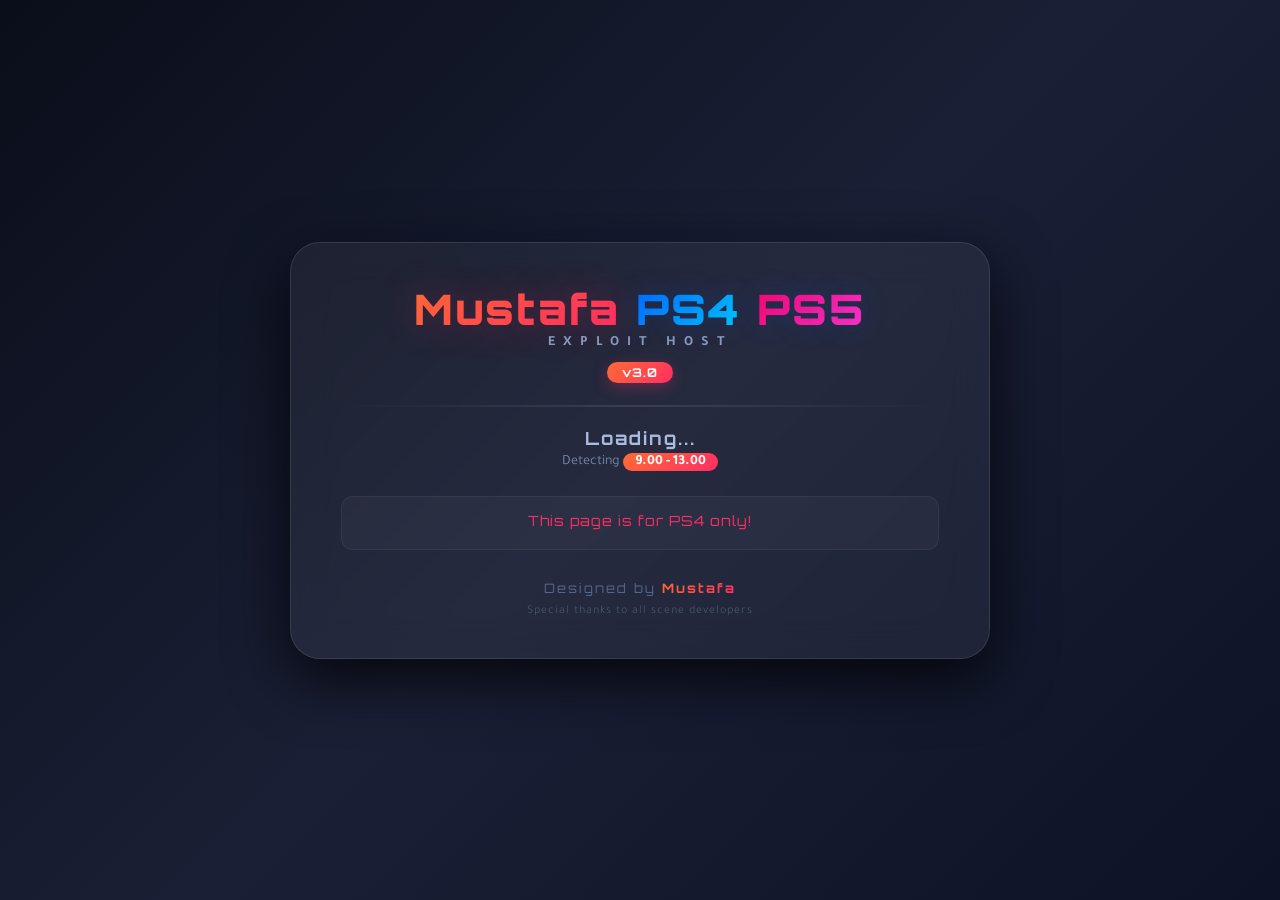
<file: index.html>
<!DOCTYPE html>
<html lang="ar">
<head>
    <meta charset="UTF-8">
    <meta name="viewport" content="width=device-width, initial-scale=1.0">
    <title>Mustafa PS4 PS5 Exploit Host</title>
    <link rel="stylesheet" href="style.css">
</head>
<body>
    <div class="container">
        <header>
            <h1 class="main-title">
                <span class="highlight">Mustafa</span> 
                <span class="ps4-text">PS4</span> 
                <span class="ps5-text">PS5</span>
            </h1>
            <div class="subtitle">Exploit Host</div>
            <div class="version-badge">v3.0</div>
        </header>
        
        <hr class="separator">

        <div id="menu">
            <h2 class="fw-title">Loading...</h2>
            <p class="fw-range">Detecting <span class="range-highlight">9.00 - 13.00</span></p>
            
            <div class="status-bar">
                <span id="msgs" class="status-text">Starting...</span>
            </div>

            <footer>
                <p class="credit">Designed by <a href="#" class="credit-link">Mustafa</a></p>
                <p class="thanks">Special thanks to all scene developers</p>
            </footer>
        </div>
    </div>

    <script>
        var msgs = document.getElementById('msgs');

        function updateStatus(msg, isError) {
            msgs.innerHTML = msg;
            msgs.className = isError ? 'status-text error' : 'status-text';
        }

        var uaFull = navigator.userAgent;
        var match = uaFull.match(/PlayStation 4[ /]([\d.]+)/i);
        var isPS4 = match !== null;
        var fwVersion = isPS4 ? match[1] : "Unknown";
        var fwNum = parseFloat(fwVersion);

        document.addEventListener("DOMContentLoaded", function() {
            if (!isPS4) {
                updateStatus('This page is for PS4 only!', true);
                return;
            }

            if (fwNum >= 9.00 && fwNum <= 13.00) {
                updateStatus('Detected PS4 Firmware: ' + fwVersion);
                
                setTimeout(function() {
                    updateStatus('Loading exploit...');
                    window.location.replace('run/index.html');
                }, 1500);
            } else {
                updateStatus('Unsupported Firmware: ' + fwVersion + ' (Requires 9.00-13.00)', true);
            }
        });
    </script>
</body>
</html>
</file>
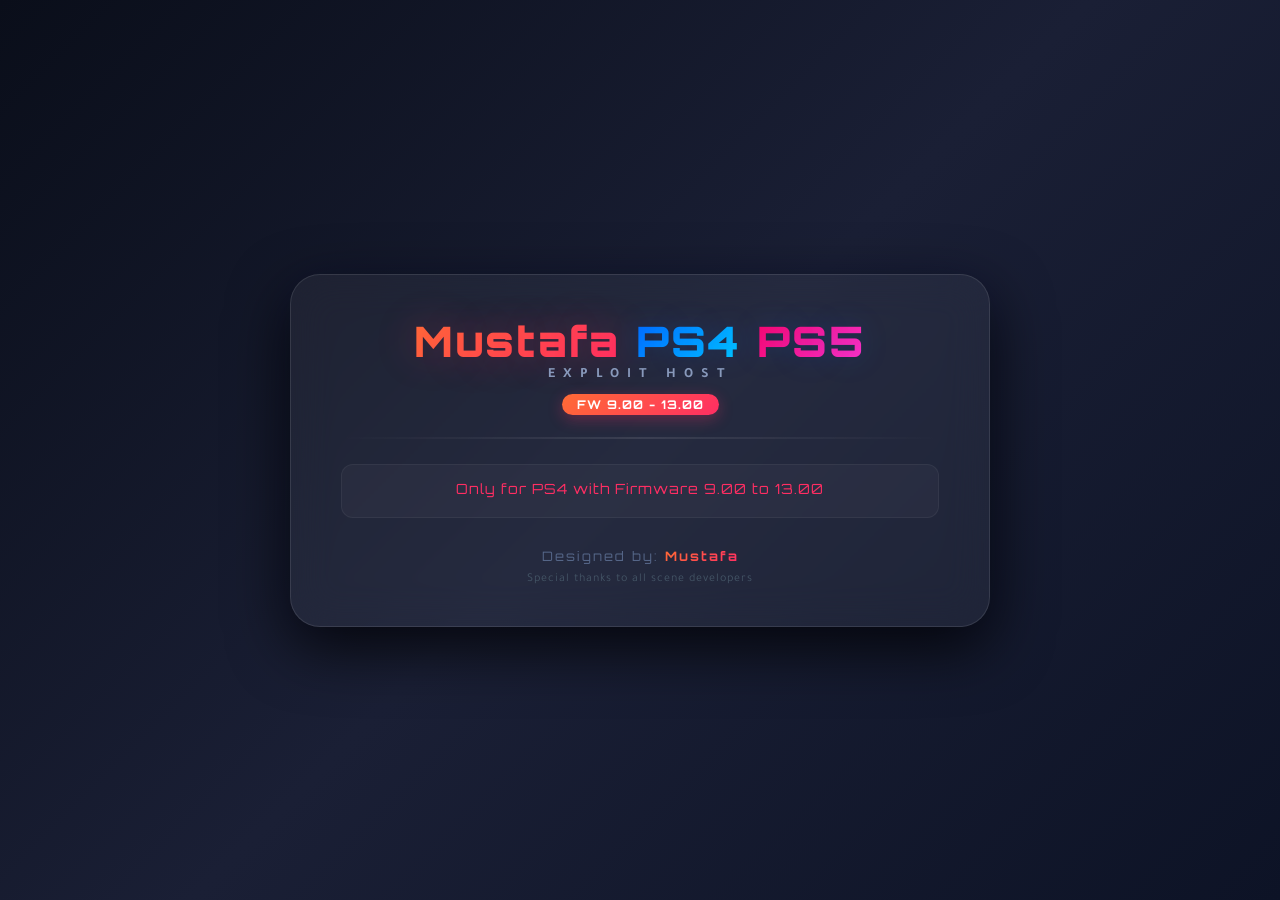
<file: run/index.html>
<!DOCTYPE html>
<html>
<head>
    <title>Mustafa ps4 ps5 - Exploit Host 9.00-13.00</title>
    <link rel="stylesheet" href="../style.css">
</head>
<body>
    <div class="container">
        <h1 class="main-title">
            <span class="highlight">Mustafa</span>
            <span class="ps4-text"> PS4</span>
            <span class="ps5-text"> PS5</span>
        </h1>
        <div class="subtitle">Exploit Host</div>
        <div class="version-badge">FW 9.00 - 13.00</div>
        <hr class="separator">
        
        <div class="status-bar">
            <span id="msgs" class="status-text">Loading Exploit... Please Wait</span>
        </div>
        
        <footer>
            <p class="credit">Designed by: <a href="#" class="credit-link">Mustafa</a></p>
            <p class="thanks">Special thanks to all scene developers</p>
        </footer>
    </div>

<script>
var uaFull = navigator.userAgent;
var match = uaFull.match(/PlayStation 4[ /]([\d.]+)/i);
var isPS4 = match !== null;
var fwVersion = isPS4 ? match[1] : "Unknown";
var fwNum = parseFloat(fwVersion);
var msgs = document.getElementById('msgs');

function updateStatus(msg, isError) {
    msgs.innerHTML = msg;
    msgs.className = isError ? 'status-text error' : 'status-text';
}

function onScriptError() {
    updateStatus('Content not Found! - Clear Browser Data and Re-Install Cache ...', true);
}

if (!isPS4) {
    document.addEventListener("DOMContentLoaded", function() {
        updateStatus('Only for PS4 with Firmware 9.00 to 13.00', true);
    });
} else if (fwNum < 9.00 || fwNum > 13.00) {
    document.addEventListener("DOMContentLoaded", function() {
        updateStatus('Unsupported Firmware: ' + fwVersion + ' (Requires 9.00-13.00)', true);
    });
} else {
    var cacheReady = window.applicationCache && window.applicationCache.status !== 0;

    if (!cacheReady) {
        if (fwNum >= 9.00 && fwNum <= 9.60) {
            updateStatus('Installing Cache for FW ' + fwVersion + '...', false);
            setTimeout(function() { window.location.replace("cache900.html"); }, 500);
        } else if (fwNum >= 10.00 && fwNum <= 11.02) {
            updateStatus('Installing Cache for FW ' + fwVersion + '...', false);
            setTimeout(function() { window.location.replace("cachecss.html"); }, 500);
        } else if (fwNum >= 11.50 && fwNum <= 13.00) {
            updateStatus('Installing Cache for FW ' + fwVersion + '...', false);
            setTimeout(function() { window.location.replace("cacheslopkit.html"); }, 500);
        }
    } else {
        if (fwNum >= 9.00 && fwNum <= 9.60) {
            updateStatus('Detected Firmware: ' + fwVersion, false);
            setTimeout(function() {
                updateStatus('Loading exploit...', false);
                var script = document.createElement('script');
                script.type = 'module';
                script.src = "900/alert.js";
                script.onerror = onScriptError;
                document.head.appendChild(script);
            }, 1000);
        }
        else if (fwNum >= 10.00 && fwNum <= 11.02) {
            updateStatus('Detected Firmware: ' + fwVersion, false);
            setTimeout(function() {
                updateStatus('Loading exploit...', false);
                var script = document.createElement('script');
                script.src = "css/main.js";
                script.onerror = onScriptError;
                script.onload = function() {
                    setTimeout(function() {
                        if (typeof doJb !== 'undefined') {
                            updateStatus('Starting exploit...', false);
                            doJb();
                        } else {
                            updateStatus('Exploit function not found. Try refreshing.', true);
                        }
                    }, 500);
                };
                document.head.appendChild(script);
            }, 1000);
        }
        else if (fwNum >= 11.50 && fwNum <= 12.02) {
            updateStatus('Detected Firmware: ' + fwVersion, false);
            setTimeout(function() {
                updateStatus('Loading exploit...', false);
                var script = document.createElement('script');
                script.type = 'module';
                script.src = "slopkit/chain_lapse.js";
                script.onerror = onScriptError;
                document.head.appendChild(script);
            }, 1000);
        }
        else if (fwNum >= 12.50 && fwNum <= 13.00) {
            updateStatus('Detected Firmware: ' + fwVersion, false);
            setTimeout(function() {
                updateStatus('Loading exploit...', false);
                var script = document.createElement('script');
                script.type = 'module';
                script.src = "slopkit/chain_poops.js";
                script.onerror = onScriptError;
                document.head.appendChild(script);
            }, 1000);
        }
    }
}
</script>
</body>
</html>
</file>
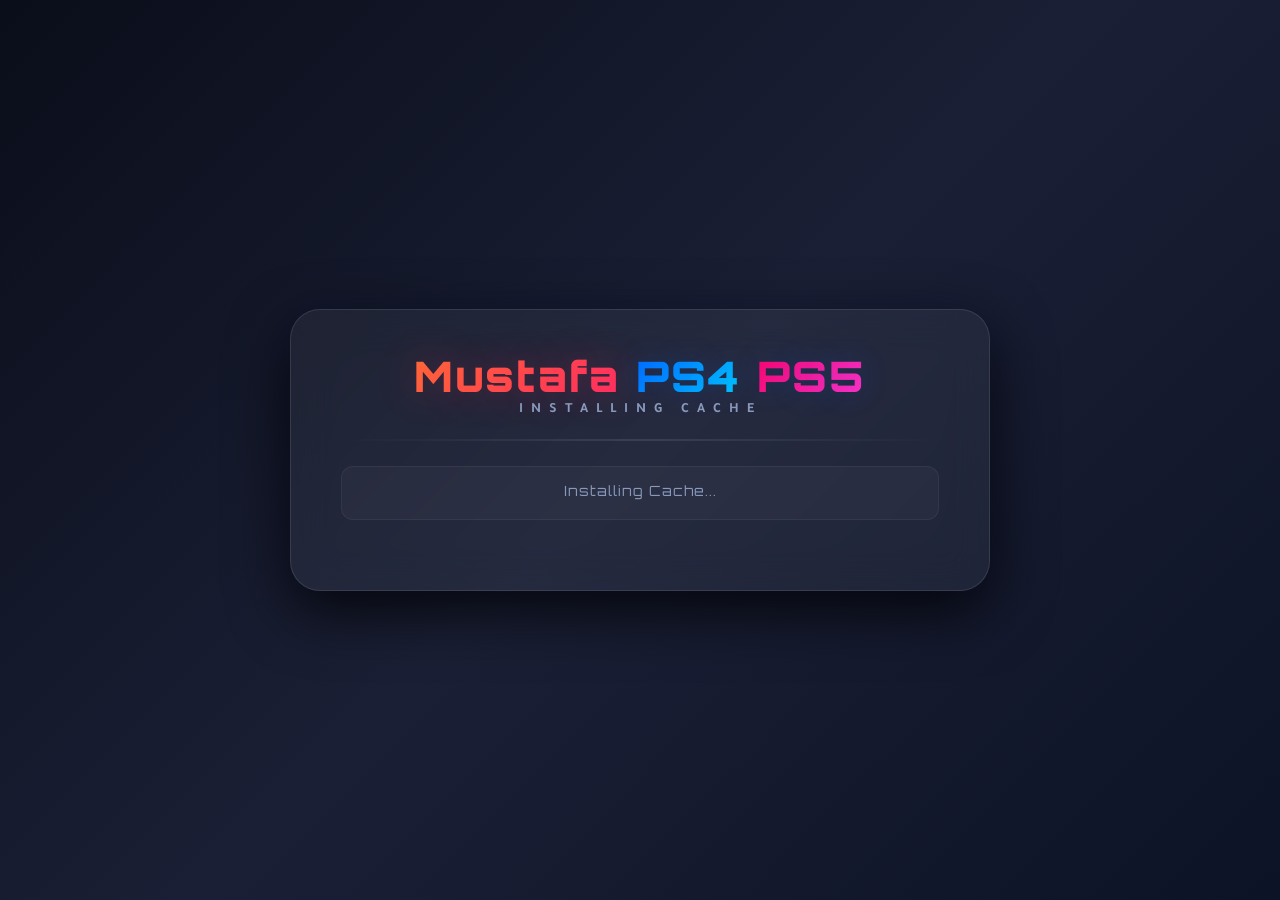
<file: run/cachecss.html>
<!DOCTYPE html>
<html manifest="css.manifest">
<head>
    <title>Mustafa ps4 ps5 - Installing Cache</title>
    <link rel="stylesheet" href="../style.css">
</head>
<body>
    <div class="container">
        <h1 class="main-title">
            <span class="highlight">Mustafa</span>
            <span class="ps4-text"> PS4</span>
            <span class="ps5-text"> PS5</span>
        </h1>
        <div class="subtitle">Installing Cache</div>
        <hr class="separator">
        <div class="status-bar">
            <span id="msgs" class="status-text loading">Installing Cache...</span>
        </div>
    </div>

<script>
history.replaceState(null, null, 'index.html');

function DLProgress(e) {
    var Percent = Math.round(e.loaded / e.total * 100);
    window.msgs.innerHTML = 'Installing Cache: ' + Percent + '%';
}

function DisplayCacheProgress() {
    window.msgs.innerHTML = 'Cache Installed Successfully';
    window.msgs.className = 'status-text';
    setTimeout(function() {
        window.msgs.innerHTML = 'Close and Re-Open Browser...';
    }, 1500);
}

window.applicationCache.addEventListener("progress", DLProgress, false);
window.applicationCache.oncached = function(e) { DisplayCacheProgress(); };
window.applicationCache.onupdateready = function(e) { DisplayCacheProgress(); };
window.applicationCache.onerror = function(e) {
    window.msgs.innerHTML = 'Cache Error! Clear and Re-Open...';
    window.msgs.className = 'status-text error';
};
</script>
</body>
</html>
</file>
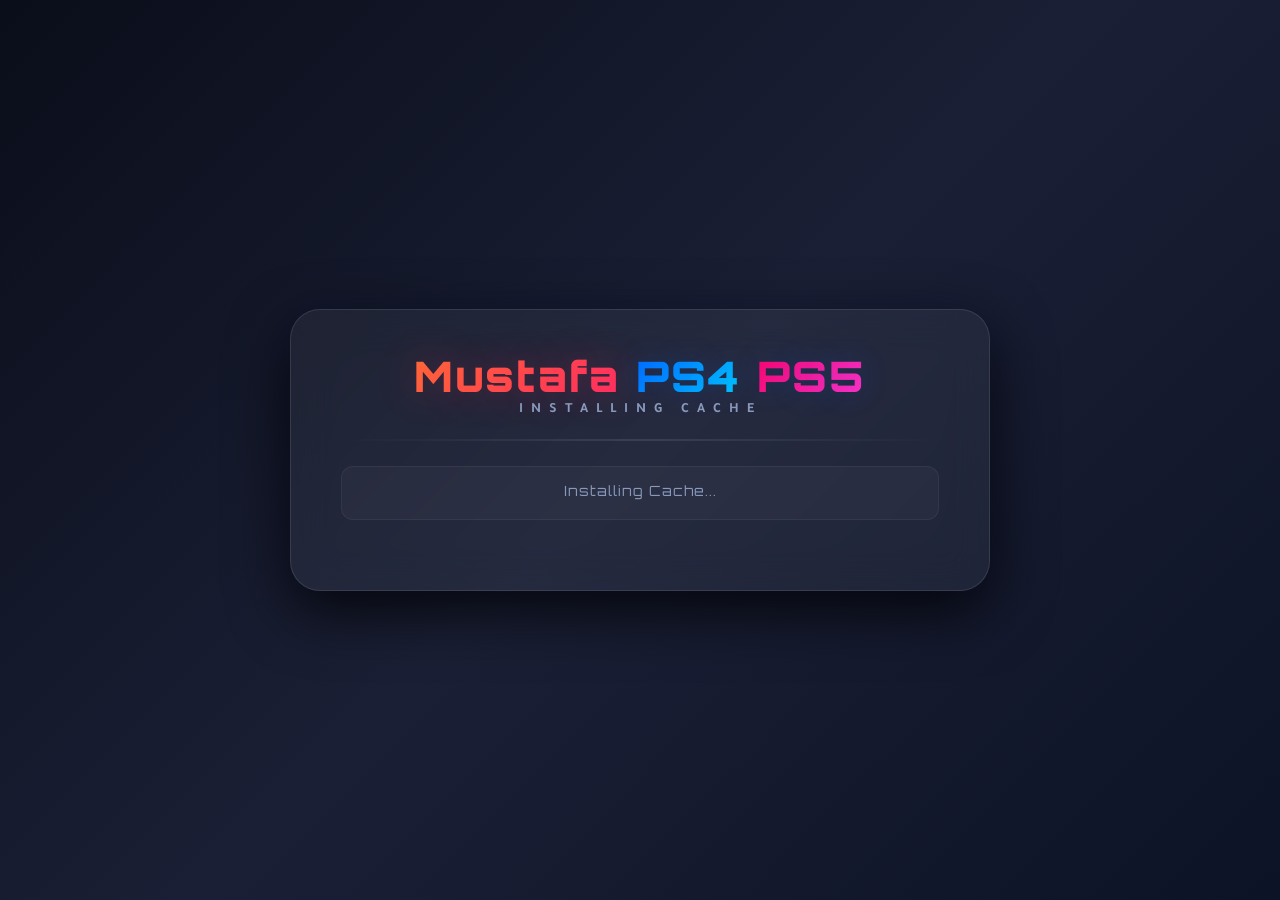
<file: run/cacheslopkit.html>
<!DOCTYPE html>
<html manifest="slopkit.manifest">
<head>
    <title>Mustafa ps4 ps5 - Installing Cache</title>
    <link rel="stylesheet" href="../style.css">
</head>
<body>
    <div class="container">
        <h1 class="main-title">
            <span class="highlight">Mustafa</span>
            <span class="ps4-text"> PS4</span>
            <span class="ps5-text"> PS5</span>
        </h1>
        <div class="subtitle">Installing Cache</div>
        <hr class="separator">
        <div class="status-bar">
            <span id="msgs" class="status-text">Installing Cache...</span>
        </div>
    </div>

<script>
history.replaceState(null, null, 'index.html');

function DLProgress(e) {
    var Percent = Math.round(e.loaded / e.total * 100);
    window.msgs.innerHTML = 'Installing Cache: ' + Percent + '%';
}

function DisplayCacheProgress() {
    window.msgs.innerHTML = 'Cache Installed Successfully';
    window.msgs.className = 'status-text';
    setTimeout(function() {
        window.msgs.innerHTML = 'Close and Re-Open Browser...';
    }, 1500);
}

window.applicationCache.addEventListener("progress", DLProgress, false);
window.applicationCache.oncached = function(e) { DisplayCacheProgress(); };
window.applicationCache.onupdateready = function(e) { DisplayCacheProgress(); };
window.applicationCache.onerror = function(e) {
    window.msgs.innerHTML = 'Cache Error! Clear and Re-Open...';
    window.msgs.className = 'status-text error';
};
</script>
</body>
</html>
</file>
<file: style.css>
@import url('https://fonts.googleapis.com/css2?family=Orbitron:wght@400;700;900&family=Tajawal:wght@400;700&display=swap');

* {
    margin: 0;
    padding: 0;
    box-sizing: border-box;
}

html {
    background: linear-gradient(135deg, #0a0e1a 0%, #1a1f35 50%, #0d1326 100%);
    background-attachment: fixed;
    min-height: 100vh;
    color: white;
    text-align: center;
    font-family: 'Tajawal', sans-serif;
}

body {
    display: flex;
    justify-content: center;
    align-items: center;
    min-height: 100vh;
    padding: 20px;
}

.container {
    background: rgba(255, 255, 255, 0.05);
    backdrop-filter: blur(20px);
    -webkit-backdrop-filter: blur(20px);
    border: 1px solid rgba(255, 255, 255, 0.1);
    border-radius: 30px;
    padding: 40px 50px;
    max-width: 700px;
    width: 100%;
    box-shadow: 0 20px 60px rgba(0, 0, 0, 0.8), 0 0 40px rgba(0, 100, 255, 0.05);
    transition: all 0.3s ease;
}

.container:hover {
    border-color: rgba(100, 150, 255, 0.3);
    box-shadow: 0 25px 70px rgba(0, 0, 0, 0.9), 0 0 60px rgba(0, 100, 255, 0.1);
}

header {
    margin-bottom: 20px;
}

.main-title {
    font-family: 'Orbitron', sans-serif;
    font-size: 42px;
    font-weight: 900;
    text-shadow: 0 0 30px rgba(0, 100, 255, 0.2);
    letter-spacing: 2px;
    margin-bottom: 5px;
}

.highlight {
    background: linear-gradient(135deg, #ff6b35, #ff2e63);
    -webkit-background-clip: text;
    -webkit-text-fill-color: transparent;
    background-clip: text;
    text-shadow: 0 0 40px rgba(255, 46, 99, 0.3);
}

.ps4-text {
    background: linear-gradient(135deg, #0066ff, #00ccff);
    -webkit-background-clip: text;
    -webkit-text-fill-color: transparent;
    background-clip: text;
}

.ps5-text {
    background: linear-gradient(135deg, #ff0066, #ff33cc);
    -webkit-background-clip: text;
    -webkit-text-fill-color: transparent;
    background-clip: text;
}

.subtitle {
    font-size: 14px;
    font-weight: 700;
    color: #8899bb;
    letter-spacing: 8px;
    text-transform: uppercase;
    margin-top: -5px;
}

.version-badge {
    display: inline-block;
    background: linear-gradient(135deg, #ff6b35, #ff2e63);
    color: white;
    font-family: 'Orbitron', sans-serif;
    font-size: 12px;
    font-weight: 700;
    padding: 3px 15px;
    border-radius: 20px;
    margin-top: 10px;
    letter-spacing: 1px;
    box-shadow: 0 4px 15px rgba(255, 46, 99, 0.3);
}

.separator {
    border: none;
    height: 2px;
    background: linear-gradient(90deg, transparent, rgba(255, 255, 255, 0.1), transparent);
    margin: 20px 0;
}

#menu {
    display: block;
}

.fw-title {
    font-family: 'Orbitron', sans-serif;
    font-size: 18px;
    font-weight: 700;
    color: #aabbdd;
    letter-spacing: 2px;
    margin-bottom: 5px;
}

.fw-range {
    font-size: 14px;
    color: #7788aa;
    margin-bottom: 25px;
}

.range-highlight {
    background: linear-gradient(135deg, #ff6b35, #ff2e63);
    padding: 2px 12px;
    border-radius: 12px;
    color: white;
    font-weight: 700;
}

.btn {
    display: inline-flex;
    align-items: center;
    justify-content: center;
    gap: 12px;
    background: linear-gradient(135deg, #003263, #004a8f);
    color: white;
    width: 100%;
    max-width: 400px;
    height: 56px;
    padding: 0 25px;
    font-family: 'Orbitron', sans-serif;
    font-size: 16px;
    font-weight: 700;
    border: none;
    border-radius: 16px;
    cursor: pointer;
    transition: all 0.3s ease;
    position: relative;
    overflow: hidden;
    letter-spacing: 1px;
    text-transform: uppercase;
}

.btn::before {
    content: '';
    position: absolute;
    top: 0;
    left: -100%;
    width: 100%;
    height: 100%;
    background: linear-gradient(90deg, transparent, rgba(255, 255, 255, 0.1), transparent);
    transition: all 0.5s ease;
}

.btn:hover::before {
    left: 100%;
}

.btn:hover {
    transform: translateY(-2px) scale(1.02);
    box-shadow: 0 10px 30px rgba(0, 74, 143, 0.4);
}

.btn:active {
    transform: translateY(0px) scale(0.98);
}

.btn-primary {
    background: linear-gradient(135deg, #ff2e63, #ff6b35);
    box-shadow: 0 8px 25px rgba(255, 46, 99, 0.3);
}

.btn-primary:hover {
    background: linear-gradient(135deg, #ff1a4f, #ff5520);
    box-shadow: 0 12px 35px rgba(255, 46, 99, 0.5);
}

.btn-icon {
    font-size: 20px;
}

.status-bar {
    margin: 25px 0 30px;
    padding: 15px;
    background: rgba(255, 255, 255, 0.03);
    border-radius: 12px;
    border: 1px solid rgba(255, 255, 255, 0.05);
}

.status-text {
    font-family: 'Orbitron', sans-serif;
    font-size: 14px;
    font-weight: 400;
    color: #8899bb;
    letter-spacing: 1px;
    animation: none;
    opacity: 1;
}

.status-text.loading {
    animation: none;
    opacity: 1;
}

.status-text.error {
    color: #ff2e63;
}

footer {
    margin-top: 20px;
}

.credit {
    font-family: 'Orbitron', sans-serif;
    font-size: 13px;
    color: #556688;
    letter-spacing: 2px;
}

.credit-link {
    background: linear-gradient(135deg, #ff6b35, #ff2e63);
    -webkit-background-clip: text;
    -webkit-text-fill-color: transparent;
    background-clip: text;
    font-weight: 700;
    text-decoration: none;
    transition: all 0.3s ease;
}

.credit-link:hover {
    text-shadow: 0 0 30px rgba(255, 46, 99, 0.4);
}

.thanks {
    font-size: 12px;
    color: #445566;
    margin-top: 8px;
    letter-spacing: 1px;
}

@media (max-width: 600px) {
    .container {
        padding: 25px 20px;
        border-radius: 20px;
    }
    
    .main-title {
        font-size: 28px;
    }
    
    .subtitle {
        font-size: 11px;
        letter-spacing: 5px;
    }
    
    .btn {
        font-size: 13px;
        height: 50px;
        padding: 0 15px;
    }
    
    .fw-title {
        font-size: 15px;
    }
    
    .status-text {
        font-size: 12px;
    }
}

@media (max-width: 400px) {
    .main-title {
        font-size: 22px;
    }
    
    .btn {
        font-size: 11px;
        height: 44px;
        gap: 8px;
    }
    
    .btn-icon {
        font-size: 16px;
    }
}
</file>
